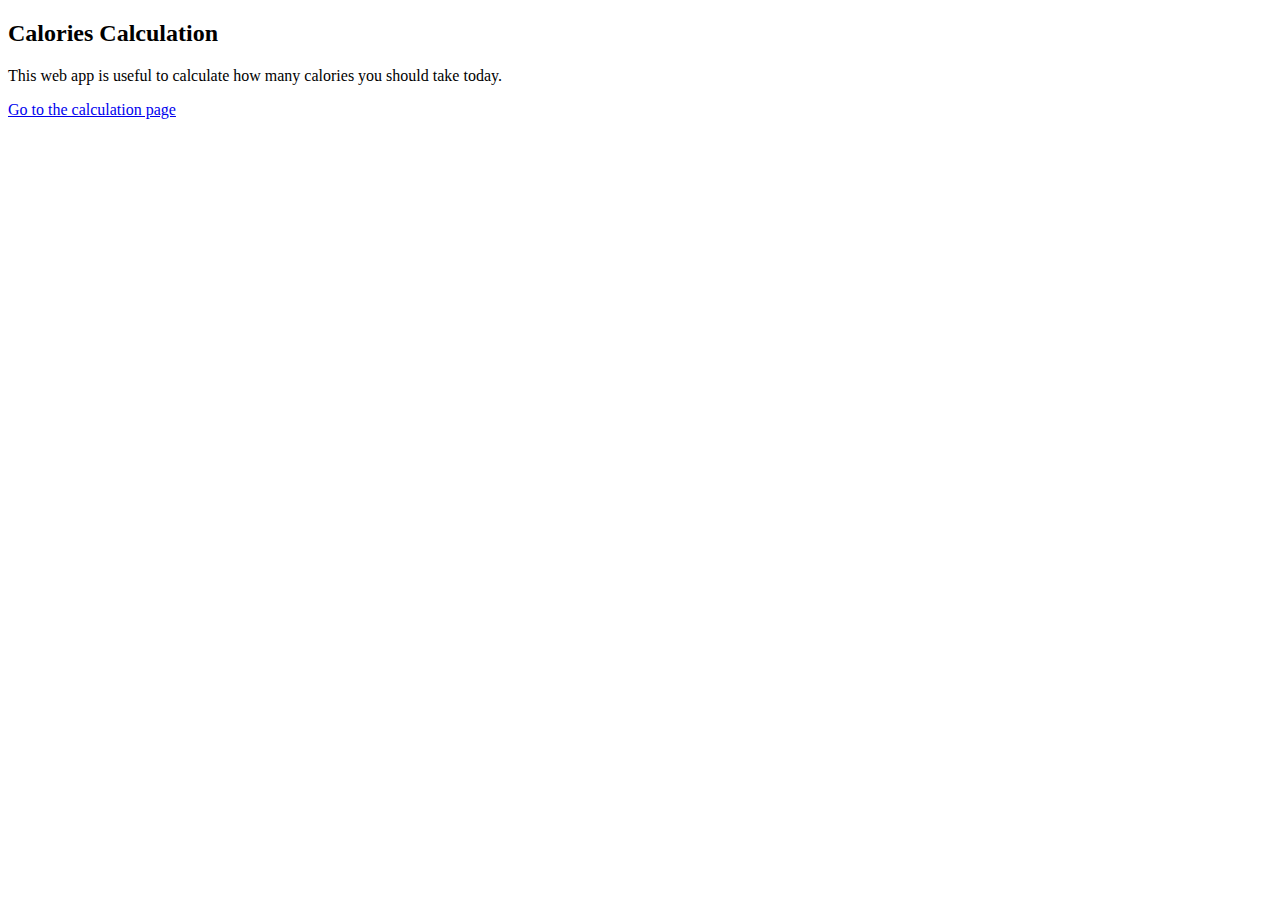
<file: CALORIES_APP/index.html>
<!DOCTYPE html>
<html lang="en">
<head>
    <meta charset="UTF-8">
    <title>Title</title>
</head>
<body>
<h2>Calories Calculation</h2>
<p>This web app is useful to calculate how many calories you should take today. </p>
<a href={{url_for('calories_form_page')}}>Go to the calculation page</a>
</body>
</html>
</file>
